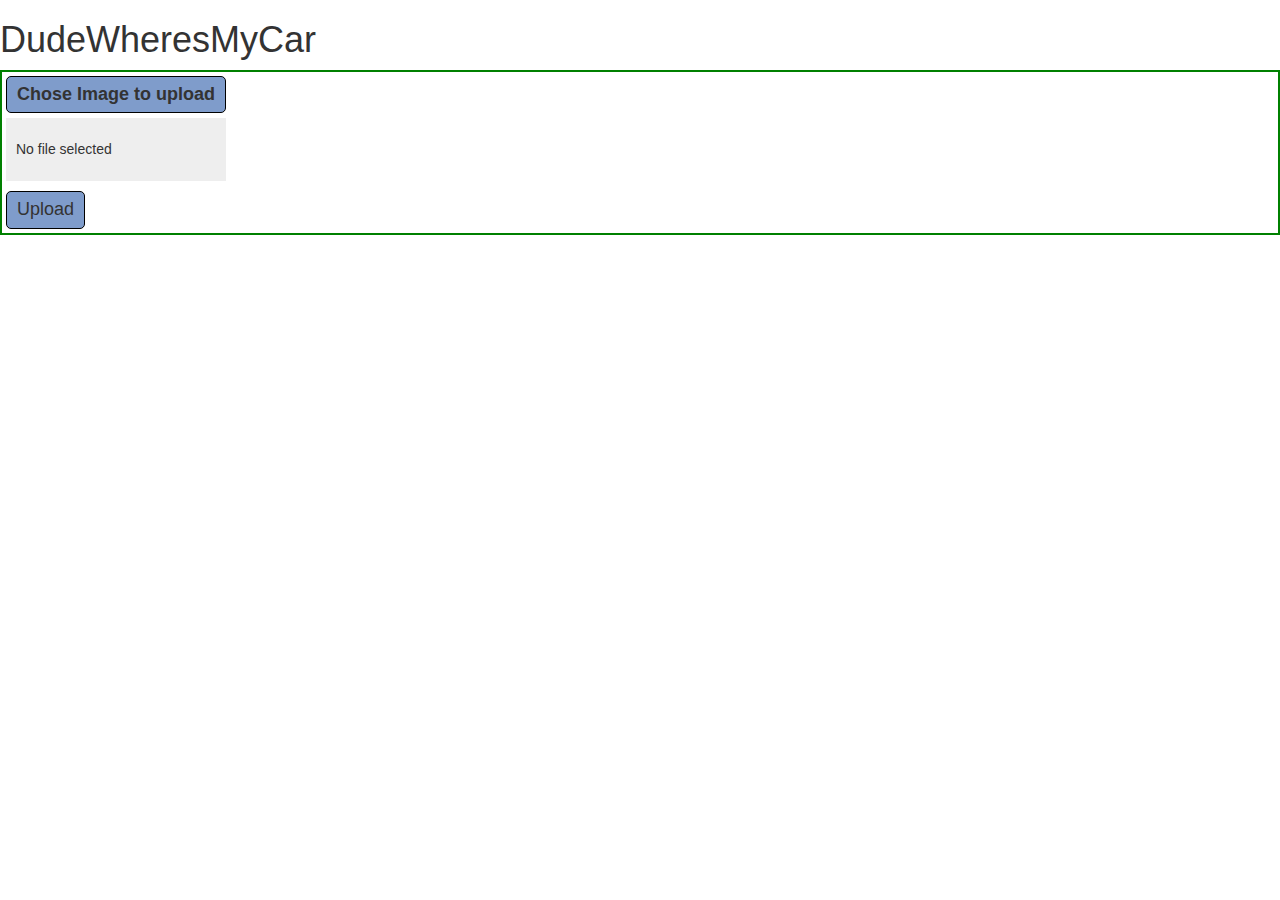
<file: src/main/webapp/index.html>
<!DOCTYPE html>
<html lang="en">

<head>
    <meta charset="utf-8">
    <meta http-equiv="X-UA-Compatible" content="IE=edge">
    <meta name="viewport" content="width=device-width, initial-scale=1">
    <title>DudeWheresMyCar</title>

    <!-- Bootstrap -->
    <link href="https://maxcdn.bootstrapcdn.com/bootstrap/3.3.7/css/bootstrap.min.css" rel="stylesheet">
    <link href="styles.css" rel="stylesheet">
    <script src="custom.js" type="text/javascript"></script>
</head>

<body>
    <!--
    gg this is commented out for now but might be neccesary to test database communication   
    <div class="container">
        <h1>Hello Team.</h1>
        <div id="nameInput" class="input-group-lg center-block helloInput">
            <p class="lead">What is your name?</p>
            <input id="user_name" type="text" class="form-control" placeholder="name" aria-describedby="sizing-addon1" value="" />
        </div>
        <p id="response" class="lead text-center"></p>
		
        <p id="databaseNames" class="lead text-center"></p>
    </div>
    -->
    <div id="project-container">
    	<h1>DudeWheresMyCar</h1>
    	<div>
    		<p id='testDbConnection'></p>
    		<p id='testCars'></p>
    	</div>
    	<div id='imageUpload'>
            <div id='imageFile'>
                <label for="filename" class="filename">Chose Image to upload</label>
                <input name="filename" id="filename" type="file" onchange="handleFile()"/></br>
            </div>
            <div id="filemeta">
                <p class="imgInitial">No file selected</p>
            </div>
            <button id="sendImg" name="submit" type="submit">Upload</button>
        </div>
        <!--
    	<div id="left-menu">
    		<input id="getAll" type="button" class="form-control" name="GetAll" value="GetAll" />
    	</div>
    	<div id="right-output">
    		<img src="https://dal.objectstorage.open.softlayer.com/v1/AUTH_d80c340568a44039847b6e7887bbdd93/DefaultProjectthomasginader1maristedu/08118.jpg" alt="Smiley face">
    	</div>
        -->
    </div>
    <!-- jQuery (necessary for Bootstrap's JavaScript plugins) -->
    <script src="https://ajax.googleapis.com/ajax/libs/jquery/1.12.4/jquery.min.js"></script>
    <!-- Include all compiled plugins (below), or include individual files as needed -->
    <script src="https://maxcdn.bootstrapcdn.com/bootstrap/3.3.7/js/bootstrap.min.js"></script>
    <script src="antixss.js" type="text/javascript"></script>
    
    <script>
        /**
         * Event handling for REST call
         * First ajax call saves image to data object
         * Second ajax call calls the classify class 
         *
         */
        $('#sendImg').click(function(e){
        	var file = $('#filename')[0].files[0];
        	var fileName = file.name;
        	var reader = new FileReader();
     	   	reader.readAsDataURL(file);
     	   	reader.onload = function (){
                var imgData = reader.result;
     	    	var genti = "Genti Post";
     	    	$.ajax({
            		method: "POST",  
            	  	url: "./api/postCar",
            	  	contentType: "application/json",
            	  	data: JSON.stringify({imgData:imgData,fileName:fileName})
            	  })
            	  .done(function(data) {
                        var uri = data;
            	    	console.log(uri);
                        $.ajax({
            		    method: "POST",  
            	  	    url: "/classify",
                            data: {url: data}
            	        })
                        .done(function(data) {
            	    	    console.log(data);
                            $("#answer").remove();
                             var arrOfData = data.split(',');

                            jQuery("#project-container").append("<div id=\"answer\">" + "<img src=" + arrOfData[0] + " alt=\"Cars image\">" + "</div>");
                            var table = buildTableModel(data);
                            jQuery("#answer").append(table);
            	        });        
            	   });
     	   	};
     	   	reader.onerror = function (error) {
                     console.log('Error: ', error);
     	   	};
        });

     </script>
</body>

</html>
</file>
<file: src/main/webapp/styles.css>
.helloInput {
  width: 200px;
}

#test{
	border: 2px solid red;
	width: 200px;
	height: 600px;
}

#left-menu {
	border: 2px solid red;
	width: 220px;
	height: 600px;
	float: left;
}
#right-output {
	border: 2px solid blue;
	width: 600px;
	height: 600px;
	float: left;
}

.form-control {
	margin: 2px;
	width: 210px;
}

#imageUpload {
	border: 2px solid green;
	margin-bottom: 5px;
        padding: 4px;
}


input[type="file"] {
    display: none;
}

.filename {
    border: 1px solid #ccc;
    display: inline-block;
    padding: 6px 12px;
    cursor: pointer;
}

#imageUpload p {
  line-height: 32px;
  padding-left: 10px;
}

#imageUpload label, #imageUpload button {
  background-color: #7F9CCB;
  padding: 5px 10px;
  border-radius: 5px;
  border: 1px ridge black;
  font-size: 1.8rem;
  height: auto;
}

#imageUpload label:hover, #imageUpload button:hover {
  background-color: #2D5BA3;
  color: white;
}

#imageUpload label:active, #imageUpload button:active {
  background-color: #0D3F8F;
  color: white;
}

#imageUpload img {
  height: 64px;
  order: 1;
}

#imageUpload p {
  line-height: 63px;
  padding-left: 10px;
  display: inline-block;
  background: #eee;
  width: 220px;
}

#imageUpload p.imgInitial {
  line-height: 63px;
  padding-left: 10px;
  display: inline-block;
  background: #eee;
  width: 220px;
}

#answer{
  border: 2px solid red;
  padding-left: 5px;
  padding-top: 5px;
  overflow: hidden;
}

#answer img{
  height: 264px;
  width: 350px;
  float: left;
  margin-bottom: 4px;
}

.model-answer{
  float: left;
  margin-left: 10px;
  margin-bottom: 4px;
}

table {
    font-family: arial, sans-serif;
    border-collapse: collapse;
    //width: 100%;
}

td, th {
    border: 1px solid #dddddd;
    text-align: left;
    padding: 8px;
}

th {
    font-size: 18px;
}
table tr:last-child {
    font-weight: bold;
}
</file>
